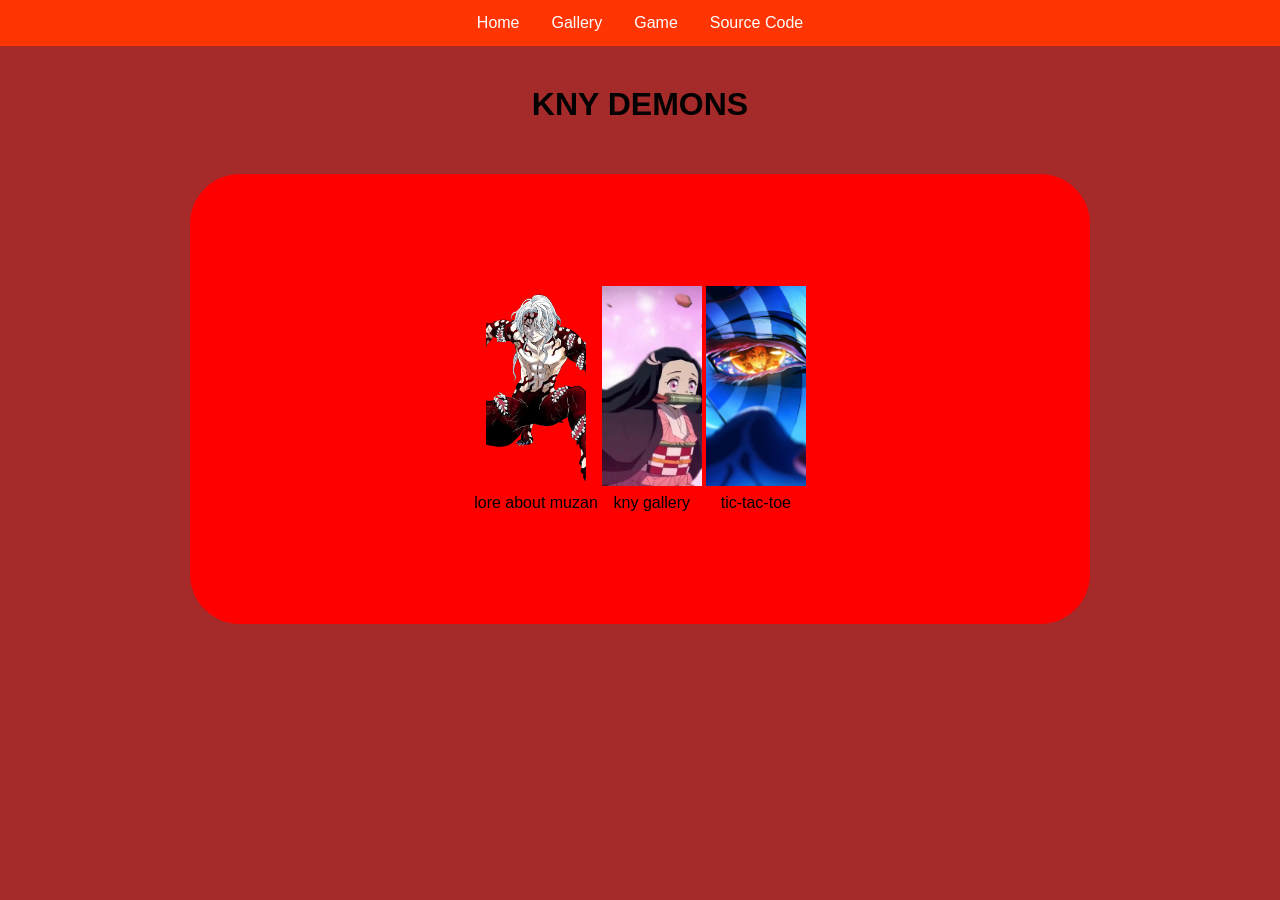
<file: index.html>
<!DOCTYPE html>
<html lang="en">
<head>
    <meta charset="UTF-8">
    <meta name="viewport" content="width=device-width, initial-scale=1.0">
    <title>kny demons</title>
    <link rel="stylesheet" href="styles.css">
</head>
<body>

    <ul>
        <li><a href="index.html">Home</a></li>
        <li><a href="gallery.html">Gallery</a></li>
        <li><a href="game2.html">Game</a></li>
        <li><a href="https://github.com/mertaltug68-sketch/kny" target="_blank">Source Code</a></li>
    </ul>

    <h1>KNY DEMONS</h1>

    <div id="main">
        <table>
            <tr>
                <td>
                    <a href="https://kimetsu-no-yaiba.fandom.com/wiki/Muzan_Kibutsuji" target="_blank">
                        <img src="muzan.png" width="100px" height="200px">
                    </a>
                </td>

                <td>
                    <a href="gallery.html">
                        <img src="nek.jpg" width="100px" height="200px">
                    </a>
                </td>

                <td>
                    <a href="game2.html">
                        <img src="akaza.jpg" width="100px" height="200px">
                    </a>
                </td>
            </tr>

            <tr>
                <td>lore about muzan</td>
                <td>kny gallery</td>
                <td>tic-tac-toe</td>
            </tr>
        </table>
    </div>
</body>
</html>
</file>
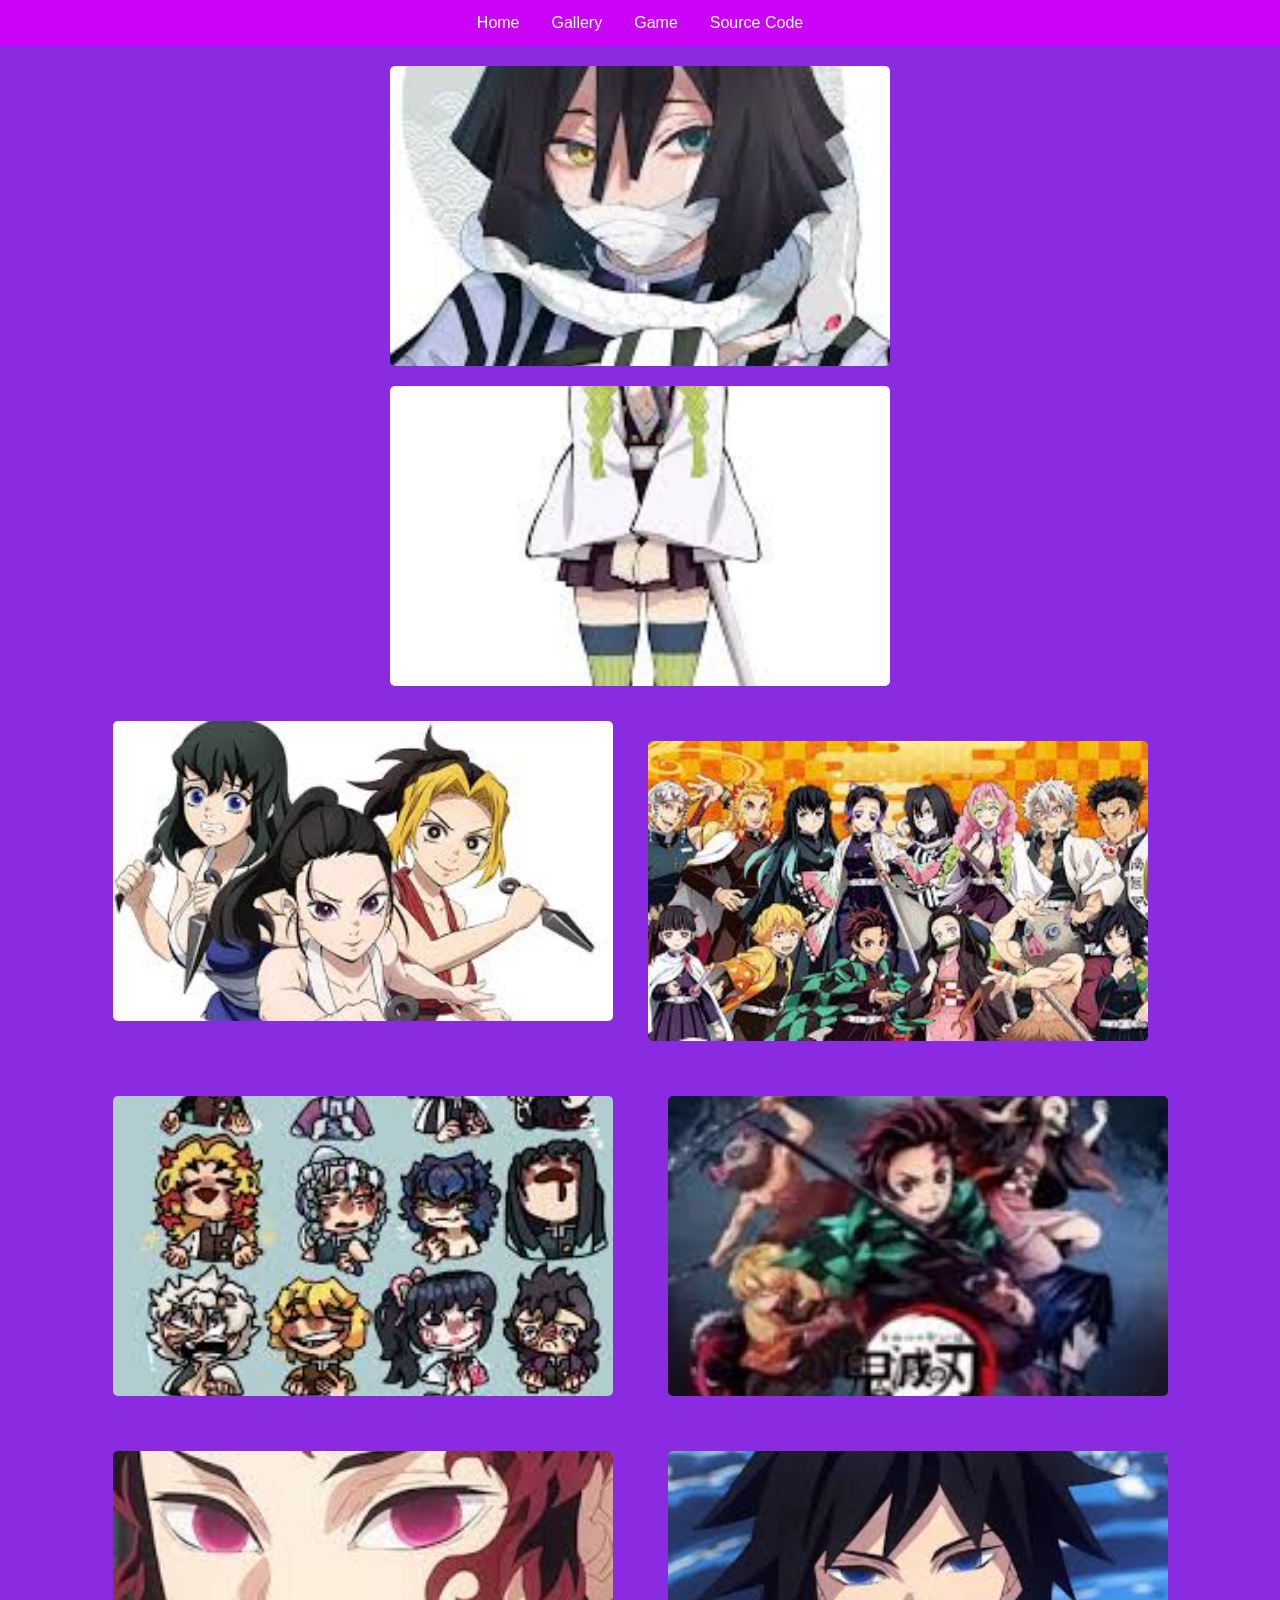
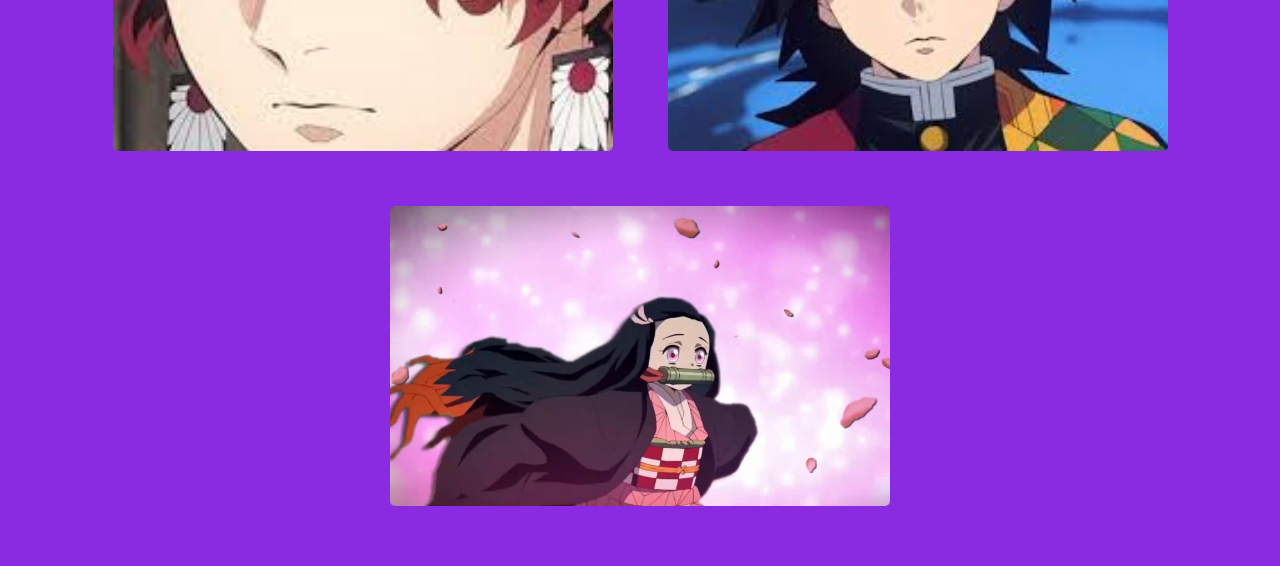
<file: gallery.html>
<!DOCTYPE html>
<html lang="en">
<head>
    <link rel="stylesheet" href="gallery.css">
    <meta charset="UTF-8">
    <meta name="viewport" content="width=device-width, initial-scale=1.0">
    <title>kny gallery</title>
</head>
<body>
    <ul>
        <li><a href="index.html">Home</a></li>
        <li><a href="gallery.html">Gallery</a></li>
        <li><a href="game2.html">Game</a></li>
        <li><a href="https://github.com/mertaltug68-sketch/kny" target="_blank">Source Code</a></li>
    </ul>
    <div id="main">

    <div class="gallery">
        <img class="image" src="kny1.jpg" width="500" height="300">
    </div>
    <div class="gallery">
        <img class="image" src="kny2.jpg" width="500" height="300">

        <div class="gallery">
        <img class="image" src="kny3.jpg" width="500" height="300">

    <div class="gallery">
        <img class="image" src="kny4.jpg" width="500" height="300">
    </div>

    <div class="gallery">
        <img class="image" src="kny5.jpg" width="500" height="300">
    </div>

    <div class="gallery">
        <img class="image" src="kny6.jpg" width="500" height="300">
    </div>

    <div class="gallery">
        <img class="image" src="kny7.jpg" width="500" height="300">
    </div>

    <div class="gallery">
        <img class="image" src="kny8.jpg" width="500" height="300">
    </div>

    <div class="gallery">
        <img class="image" src="nek.jpg" width="500" height="300">
    </div>
    </div>
    </div>
</div>


</body>
</html>
</file>
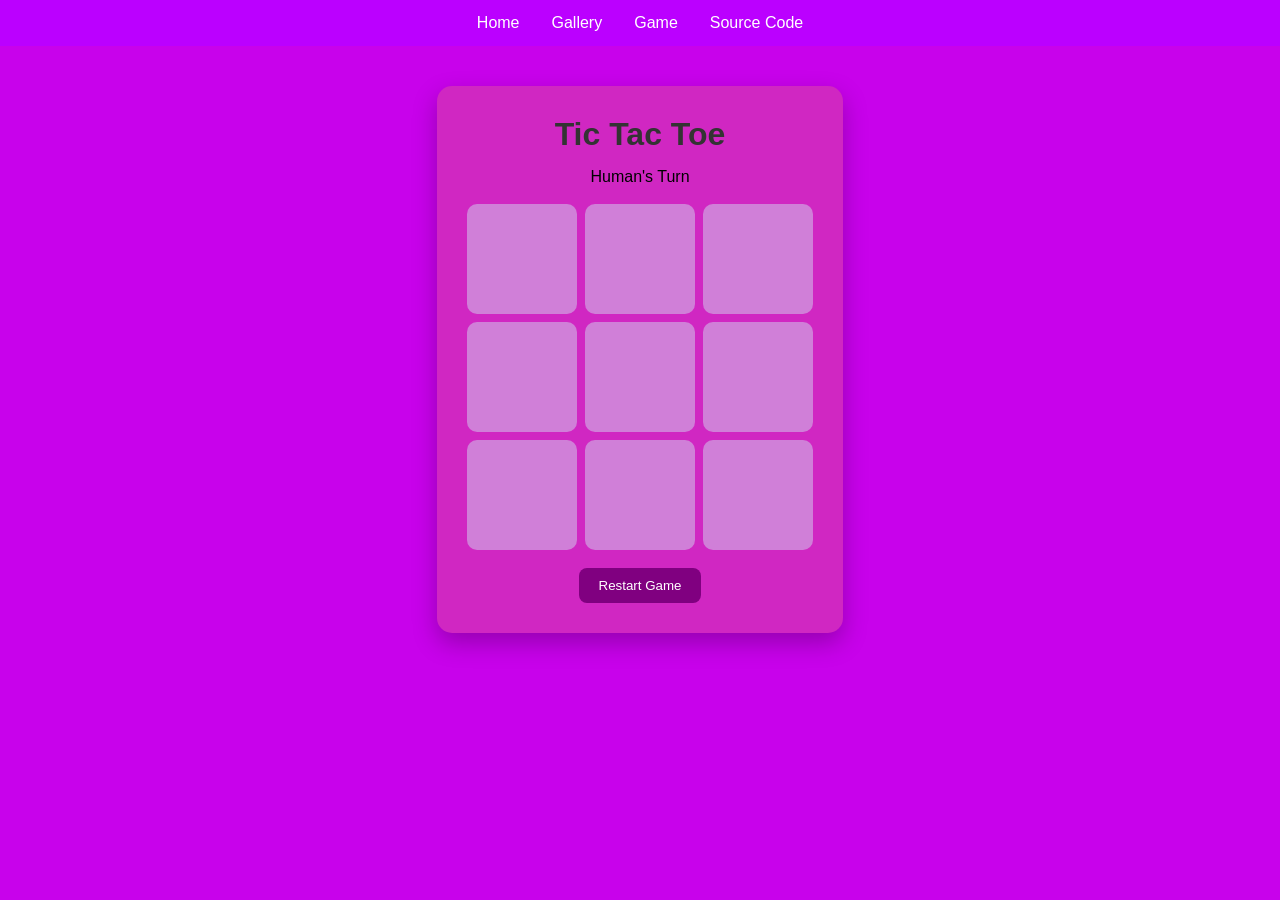
<file: game2.html>
<!DOCTYPE html>
<html lang="en">
<head>
    <meta charset="UTF-8">
    <meta name="viewport" content="width=device-width, initial-scale=1.0">
    <title>Tic-Tac-Toe</title>
    <link rel="stylesheet" href="game.css">
    <script defer src="script.js"></script>
</head>

<body>

    <ul>
        <li><a href="index.html">Home</a></li>
        <li><a href="gallery.html">Gallery</a></li>
        <li><a href="game2.html">Game</a></li>
        <li><a href="https://github.com/mertaltug68-sketch/kny" target="_blank">Source Code</a></li>
    </ul>

    <div class="container">

        <h1>Tic Tac Toe</h1>

        <div class="status">
            Human's Turn
        </div>

        <br>

        <div class="board">
            <button class="cell"></button>
            <button class="cell"></button>
            <button class="cell"></button>

            <button class="cell"></button>
            <button class="cell"></button>
            <button class="cell"></button>

            <button class="cell"></button>
            <button class="cell"></button>
            <button class="cell"></button>
        </div>

        <br>

        <button class="restart">Restart Game</button>

    </div>

</body>
</html>
</file>
<file: styles.css>
#main {
    display: flex;
    height: 50vh;
    width: 100vh;
    background-color: red;
    align-items: center;
    justify-content: center;
    border-radius: 50px;
    margin-top: 30px; 
}

html, body {
    background-color: brown;
    margin: 0;
    min-height: 100vh;
}


body {
    display: flex;
    flex-direction: column;  
    align-items: center;
    font-family: Arial, Helvetica, sans-serif;
}


ul {
    list-style-type: none;
    margin: 0;
    padding: 0;

    background-color: #ff3604;

    display: flex;
    justify-content: center;

    width: 100%;
}


ul li a {
    display: block;
    color: white;

    padding: 14px 16px;

    text-decoration: none;
}


ul li a:hover {
    background-color: #111111;
}


h1 {
    margin-top: 40px;
}


td img {
    object-fit: cover;
}


table {
    text-align: center;
}
</file>
<file: gallery.css>
body {
    background-color: blueviolet;
    margin: 0;
    font-family: Arial, Helvetica, sans-serif;
}

img {
    object-fit: cover;
    border-radius: 5px;
}

.gallery {
    display: flex;
    flex-wrap: wrap;
    justify-content: center;
    gap: 15px;
    margin: 20px;
}


.image {
    width: 500px;
    height: 300px;
}


/* Navigation */
ul {
    list-style-type: none;
    margin: 0;
    padding: 0;
    background-color: #cb02f8;
    display: flex;
    justify-content: center;
}

ul li a {
    display: block;
    color: white;
    padding: 14px 16px;
    text-decoration: none;
}

ul li a:hover {
    background-color: #111111;
}
</file>
<file: game.css>
* {
    margin: 0;
    padding: 0;
    box-sizing: border-box;
}

body {
    font-family: Arial, Helvetica, sans-serif;
    background: rgb(200, 2, 235);

    display: flex;
    flex-direction: column;

    align-items: center;

    min-height: 100vh;
}

body.normal {
    background: rgb(200, 2, 235);
}

body.corrupt1 {
    background: rgb(180, 0, 0);
}

body.corrupt2 {
    background: black;
}

body.humans {
    background: rgb(245, 122, 142);
}

ul {
    list-style-type: none;
    margin: 0;
    padding: 0;

    background-color: #bb00ff;

    display: flex;
    justify-content: center;

    width: 100%;
}


ul li a {
    display: block;
    color: white;
    padding: 14px 16px;
    text-decoration: none;
}


ul li a:hover {
    background-color: #111111;
}


/* GAME CONTAINER */
.container {
    text-align: center;

    background: rgb(208, 39, 194);

    padding: 30px;
    border-radius: 15px;

    box-shadow: 0 10px 25px rgba(0,0,0,.25);

    margin-top: 40px;
}


h1 {
    margin-bottom: 15px;
    color: #333;
}


/* TIC TAC TOE BOARD */
.board {
    display: grid;

    grid-template-columns: repeat(3, 110px);
    grid-template-rows: repeat(3, 110px);

    gap: 8px;

    justify-content: center;
}


.cell {
    width: 110px;
    height: 110px;

    border: none;
    border-radius: 10px;

    background: #d07fd8;

    font-size: 3rem;
    font-weight: bold;

    cursor: pointer;
}


.cell:hover {
    background: #c060cc;
}


/* RESTART BUTTON */
.restart {
    background: purple;
    color: white;

    border: none;
    padding: 10px 20px;

    border-radius: 8px;

    cursor: pointer;
}


.restart:hover {
    background: rgb(80, 0, 80);
}
</file>
